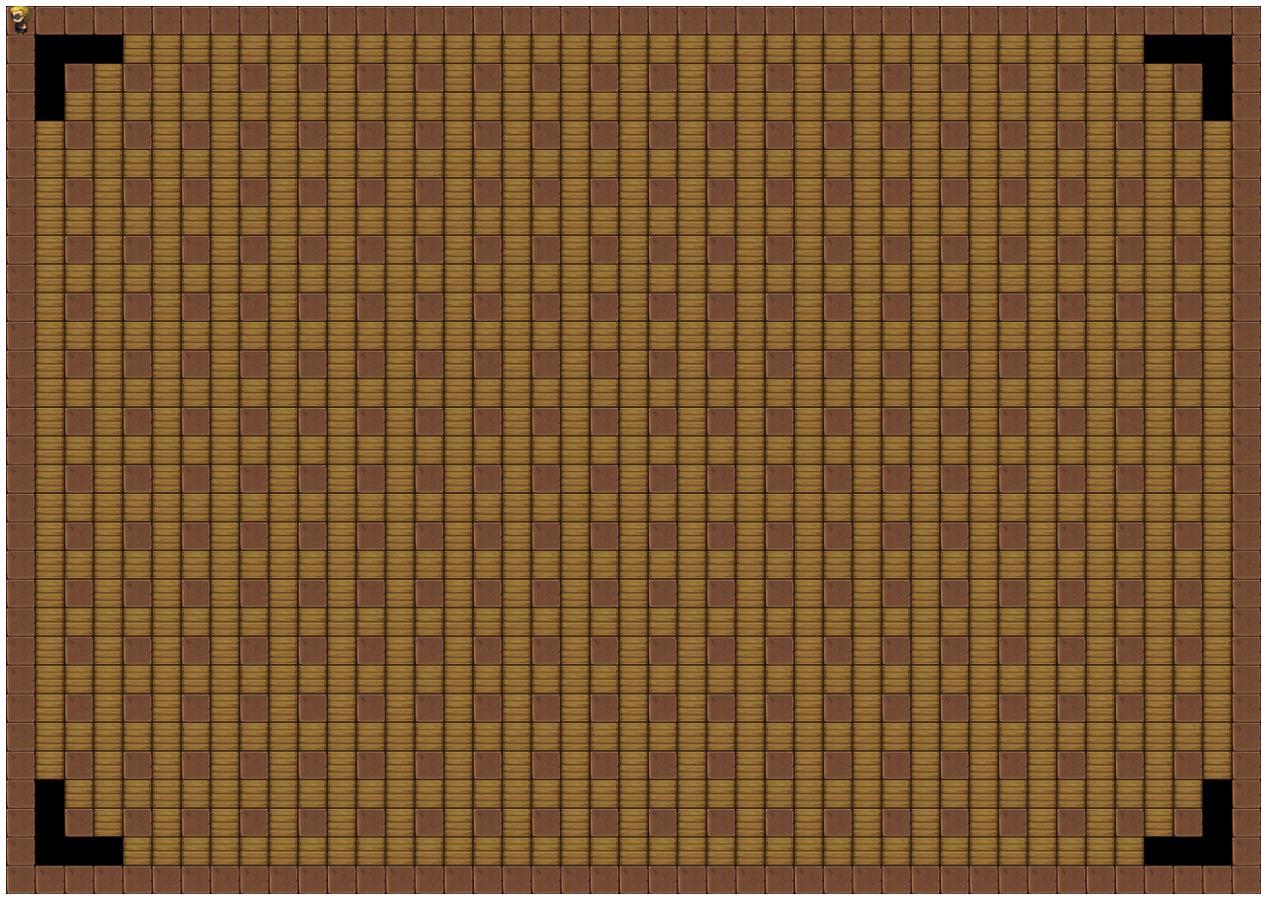
<file: Canvas game/index.html>
<!DOCTYPE html>
<html lang="en">
  <head>
    <meta charset="utf-8">
    <meta http-equiv="X-UA-Compatible" content="IE=edge">
    <meta name="viewport" content="width=device-width, initial-scale=1">
    <title>Bomberman!</title>

    <!-- Bootstrap -->
    <link rel="stylesheet" href="https://maxcdn.bootstrapcdn.com/bootstrap/3.3.5/css/bootstrap.min.css">
    <link rel="stylesheet" href="https://maxcdn.bootstrapcdn.com/font-awesome/4.4.0/css/font-awesome.min.css">
    <link rel="stylesheet" href="css/css.css">
    <!-- HTML5 Shim and Respond.js IE8 support of HTML5 elements and media queries -->
    <!-- WARNING: Respond.js doesn't work if you view the page via file:// -->
    <!--[if lt IE 9]>
      <script src="https://oss.maxcdn.com/libs/html5shiv/3.7.2/html5shiv.js"></script>
      <script src="https://oss.maxcdn.com/libs/respond.js/1.4.2/respond.min.js"></script>
    <![endif]-->
  </head>
  <body>
    <!-- <footer><a href="http://doubleleggy.deviantart.com/art/RE1-Sprites-v1-0-148697818"> Character desing</a> </footer> -->
    <!-- jQuery (necessary for Bootstrap's JavaScript plugins) -->
    <script src=js/commons.js></script>
    <script src=js/stage.js></script>
    <script src=js/player.js></script>
    <script src=js/main.js></script>

    <script src="https://ajax.googleapis.com/ajax/libs/jquery/1.11.3/jquery.min.js"></script>
    <!-- Include all compiled plugins (below), or include individual files as needed -->
    <script src="https://maxcdn.bootstrapcdn.com/bootstrap/3.3.5/js/bootstrap.min.js"></script>
  </body>
</html>
</file>
<file: Canvas game/css/css.css>
html,body
{
	height:98.0%;
	width:99.5%;

}
canvas
{  padding: 0.5%;
	display:block;
	width:99%;
	height:100%;
}
</file>
